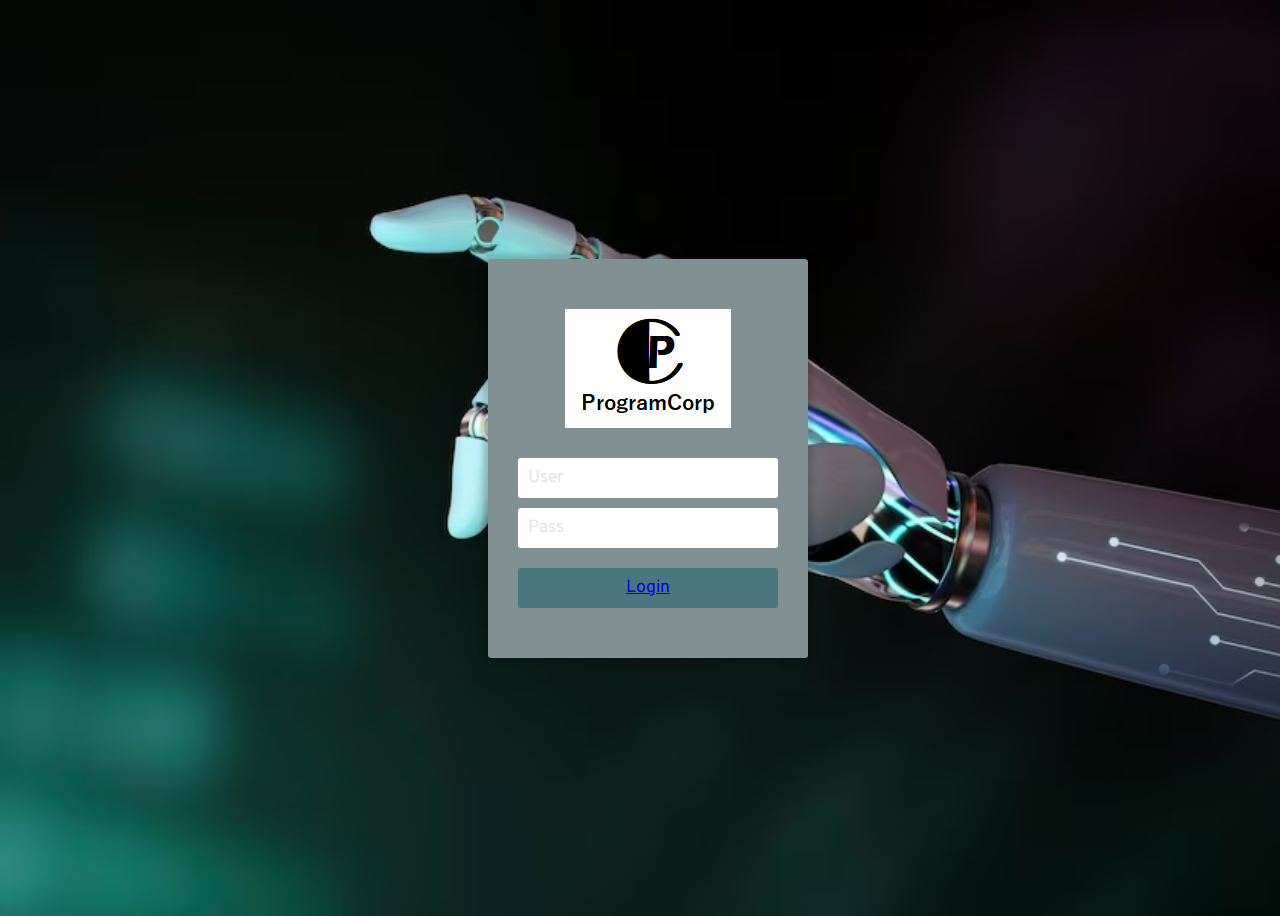
<file: index.html>
<!DOCTYPE html>
<html>
<head>
	<meta charset="utf-8">
	<meta name="viewport" content="width=device-width, initial-scale=1">
	<title></title>

	 <link rel="stylesheet" href="login.css">
	 <style type="text/css">
	 	     
	 <script type="text/javascript">
     
	   </style>
	 <link href="https://fonts.googleapis.com/css?family=Nunito&display=swap" rel="stylesheet"> 
     <link href="https://fonts.googleapis.com/css?family=Overpass&display=swap" rel="stylesheet">
</head>
<body>
      

       	<div id="contenedor">
            <div id="central">
                <div id="login">
                    <div class="titulo">
                        <img src="logo.png">
                    </div>
                    <form id="loginform">
                        <input type="text" name="usuario" placeholder="User" required>
                        
                        <input type="password" placeholder="Pass" name="password" required>
                        
                        <button type="submit" title="Ingresar" name="Ingresar"><a href="menu.html">Login</a></button>
                    </form>
                    
                </div>
                
            </div>
        </div>

        
       
</body>
</html>
</file>
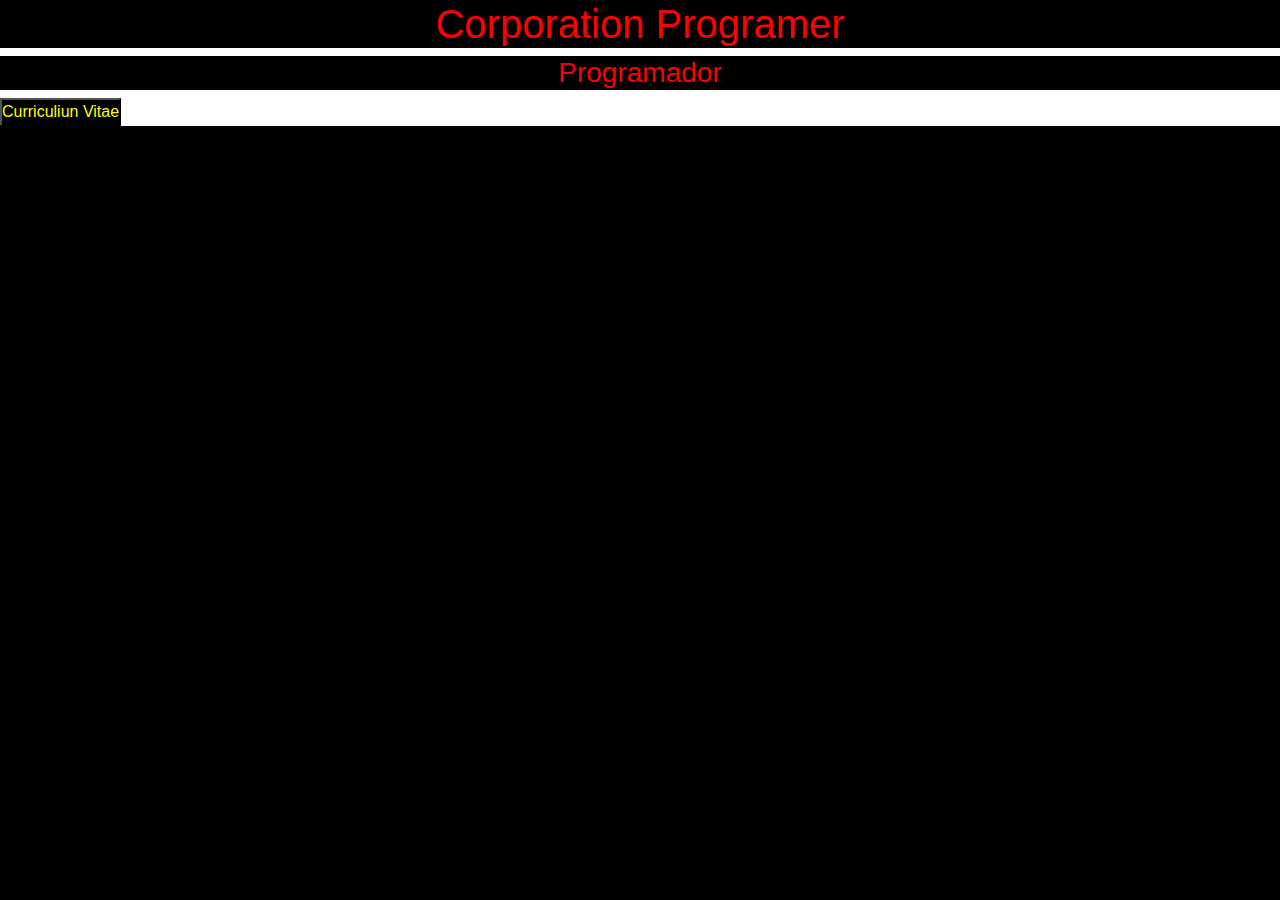
<file: cv.html>
<!DOCTYPE html>
<html>
<head>
	<meta charset="utf-8">
	<meta name="viewport" content="width=device-width, initial-scale=1">
	<link rel="stylesheet" href="https://stackpath.bootstrapcdn.com/bootstrap/4.5.2/css/bootstrap.min.css"
        integrity="sha384-JcKb8q3iqJ61gNV9KGb8thSsNjpSL0n8PARn9HuZOnIxN0hoP+VmmDGMN5t9UJ0Z" crossorigin="anonymous">
	<title>CV</title>
		<link rel="stylesheet" href="cv.css">
		
</head>
<body>
      <h1>Corporation Programer</h1>
      <h3>Programador</h3>
      <button  id="btncv">Curriculiun Vitae</button>
       <div class="container">
        
        
       </div>
    <div id="output"></div>
    <script src="cv.js"></script>
</body>
</html>
</file>
<file: login.css>
body{

background-image: url(fondo-index3.png);

background-size: cover;
/*position: absolute;
*/
animation: change-img-background 10s infinite;
}

/*

.position{
    position: absolute;
    top:50%;
    left: 50%;
    transform: translate(-50%, -50%);
}
.slider{
     background-image: url(fondo-index1.png);
     background-size: cover;
     animation: change-img-background 10s infinite;
}
*/
@keyframes change-img-background{
    20% {
        background-image: url(fondo-index1.png);
        background-size: cover;
    }
    
    40% {
        background-image: url(fondo-index2.png);
        background-size: cover;
    }

    60% {
        background-image: url(fondo-index3.png);
        background-size: cover;
    }

    80% {
        background-image: url(fondo-index4.png);
        background-size: cover;
    }

    100% {
        background-image: url(fondo-index5.png);
        background-size: cover;
    }
}


#contenedor {
    display: flex;
    align-items: center;
    justify-content: center;
    
    margin: 0;
    padding: 0;
    min-width: 100vw;
    min-height: 100vh;
    width: 100%;
    height: 100%;
}

#central {
    max-width: 320px;
    width: 100%;
}

.titulo {
    font-size: 250%;
    color:#bbe1fa;
    text-align: center;
    margin-bottom: 20px;
}

#login {
    width: 100%;
    padding: 50px 30px;
    background-color: #819093;
    
    -webkit-box-shadow: 0px 0px 5px 5px rgba(0,0,0,0.15);
    -moz-box-shadow: 0px 0px 5px 5px rgba(0,0,0,0.15);
    box-shadow: 0px 0px 5px 5px rgba(0,0,0,0.15);
    
    border-radius: 3px 3px 3px 3px;
    -moz-border-radius: 3px 3px 3px 3px;
    -webkit-border-radius: 3px 3px 3px 3px;
    
    box-sizing: border-box;
}

#login input {
    font-family: 'Overpass', sans-serif;
    font-size: 110%;
    color: #1b262c;
    
    display: block;
    width: 100%;
    height: 40px;
    
    margin-bottom: 10px;
    padding: 5px 5px 5px 10px;
    
    box-sizing: border-box;
    
    border: none;
    border-radius: 3px 3px 3px 3px;
    -moz-border-radius: 3px 3px 3px 3px;
    -webkit-border-radius: 3px 3px 3px 3px;
}

#login input::placeholder {
    font-family: 'Overpass', sans-serif;
    color: #E4E4E4;
}

#login button {
    font-family: 'Overpass', sans-serif;
    font-size: 110%;
    color:#1b262c;
    width: 100%;
    height: 40px;
    border: none;
    
    border-radius: 3px 3px 3px 3px;
    -moz-border-radius: 3px 3px 3px 3px;
    -webkit-border-radius: 3px 3px 3px 3px;
    
    background-color: #4A767E;
    
    margin-top: 10px;
}

#login button:hover {
    background-color: #0f4c75;
    color:#bbe1fa;
}

.pie-form {
    font-size: 90%;
    text-align: center;    
    margin-top: 15px;
}

.pie-form a {
    display: block;
    text-decoration: none;
    color: #bbe1fa;
    margin-bottom: 3px;
}

.pie-form a:hover {
    color: #0f4c75;
}

.inferior {
    margin-top: 10px;
    font-size: 90%;
    text-align: center;
}

.inferior a {
    display: block;
    text-decoration: none;
    color: #bbe1fa;
    margin-bottom: 3px;
}

.inferior a:hover {
    color: #3282b8;
}
</file>
<file: cv.css>
*{
	padding: 0;
	margin: 0;
	text-decoration: none;
	list-style: none;
	box-sizing: border-box;
	background: black;
}

h1{
    color: red ;
    position: center;
  
    text-shadow: 0px 370px 1.5px rgb(0, 0, 0);
    text-align: center;

}
h3{
    color: red ;
    position: center;
  
    text-shadow: 0px 370px 1.5px rgb(0, 0, 0);
    text-align: center;

}
button{
    color: yellow ;
    position: center;
  
    text-shadow: 0px 370px 1.5px rgb(0, 0, 0);
    text-align: center;
}
</file>
